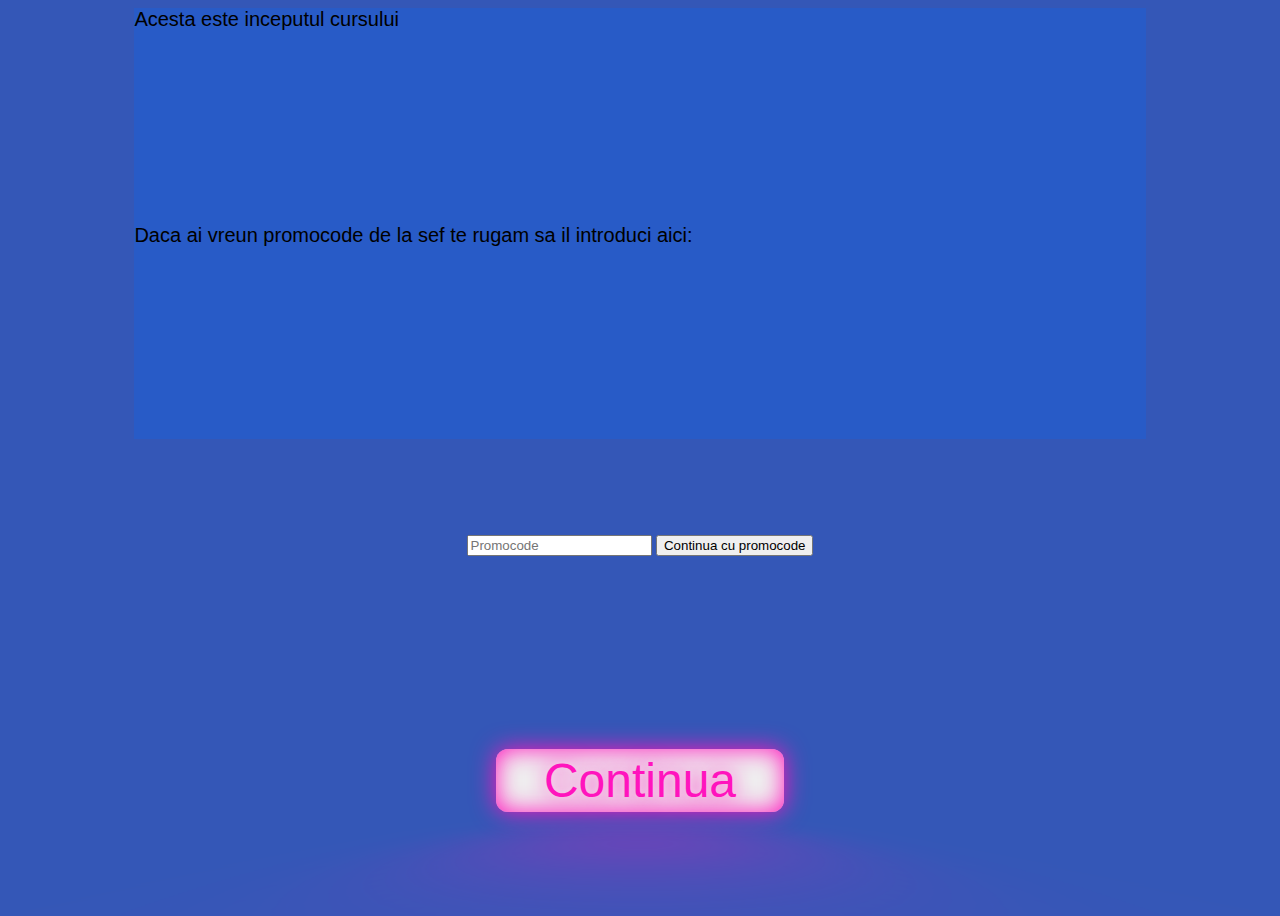
<file: index.html>
<!DOCTYPE html>
<html lang="en">
<head>
    <meta charset="UTF-8">
    <meta http-equiv="X-UA-Compatible" content="IE=edge">
    <meta name="viewport" content="width=device-width, initial-scale=1.0">
    <link rel="stylesheet" href="classes/neon-btn.css">
    <link rel="stylesheet" href="style.css">
    <script src="script.js" defer></script>
    <title>Intro</title>
</head>
<body>
    <p>Acesta este inceputul cursului</p>
    <p>Daca ai vreun promocode de la sef te rugam sa il introduci aici: </p>
    <form>
        <input type="text" id="promocode" placeholder="Promocode">
        <button onclick="promo()" class="neon-btn">Continua cu promocode</button>
    </form>
    <button type="button" onclick="dute('cursuri.html')" class="neon-button">Continua</button>
</body>
</html>
</file>
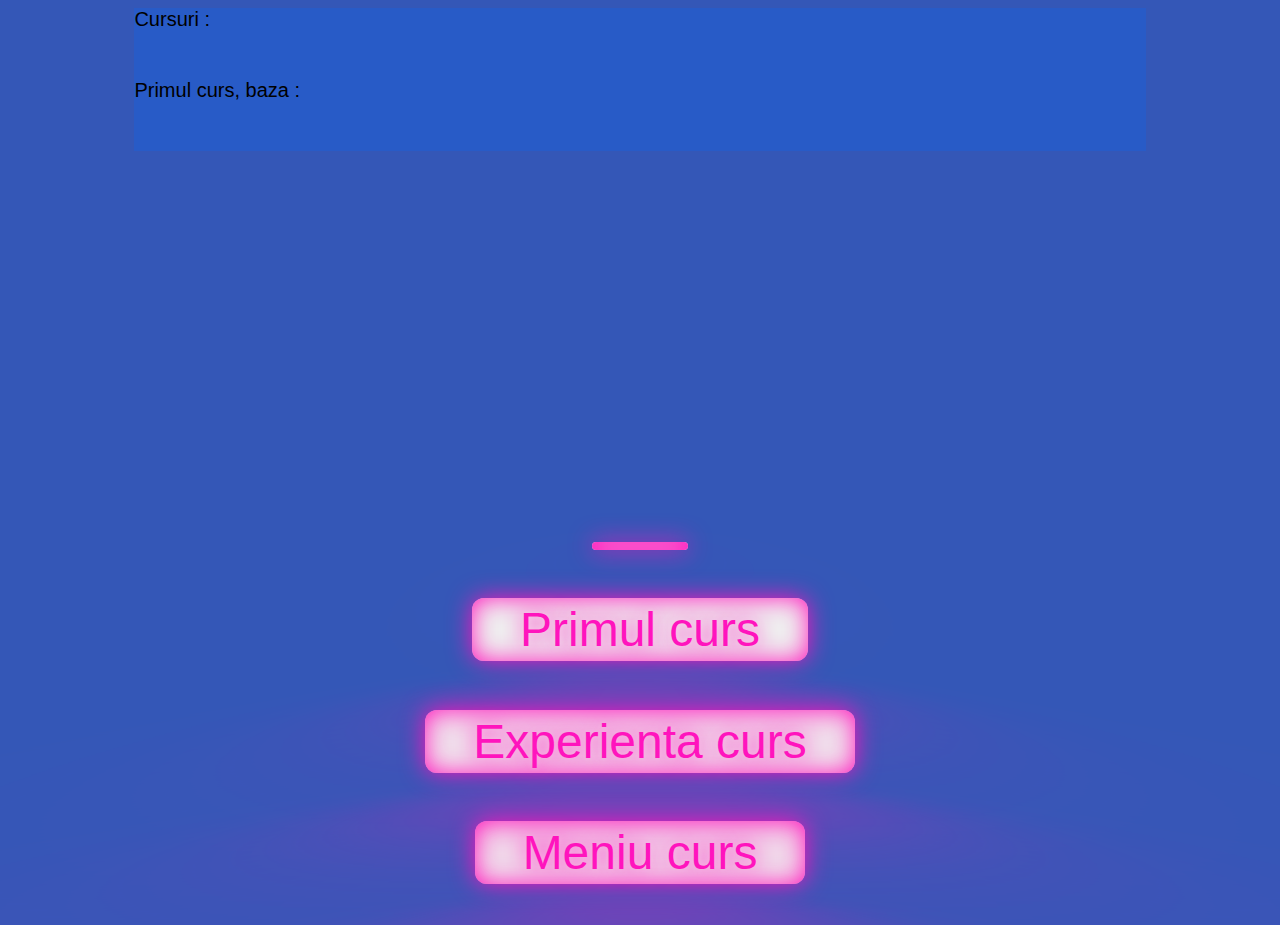
<file: cursuri.html>
<!DOCTYPE html>
<html lang="en">
<head>
    <meta charset="UTF-8">
    <meta http-equiv="X-UA-Compatible" content="IE=edge">
    <meta name="viewport" content="width=device-width, initial-scale=1.0">
    <link rel="stylesheet" href="style.css">
    <link rel="stylesheet" href="classes/neon-btn.css">
    <script src="cursuri.js" defer></script>
    <title>Cursuri de la sef</title>
</head>
<body>
    <p>Cursuri :</p>
    <p id="curs-info">Primul curs, baza :</p>
    <div id="curs-primul">
        <iframe src="https://streamable.com/e/maikf2?loop=0" width="560" height="315" frameborder="0" allowfullscreen></iframe>
    </div>
    <div id="curs-experienta">
        <script type="text/javascript" src="https://files.fm/embed/playerv2?hash=pk5cyeeg9&autoplay=off&autoload=off&w=100%&h=auto&poster_src=https://files.fm/thumb_video_picture.php?i=pk5cyeeg9" id="filesfm_embed_js__pk5cyeeg9"></script>
    </div>
    <div id="curs-meniu">
        <iframe src="https://streamable.com/e/gx7a0h" width="560" height="308" frameborder="0" allowfullscreen></iframe>
    </div>
    <div id="curs-doi">
        <script type="text/javascript" src="https://files.fm/embed/playerv2?hash=b99h4e8k8&autoplay=off&autoload=off&w=100%&h=auto&poster_src=https://files.fm/thumb_video_picture.php?i=b99h4e8k8" id="filesfm_embed_js__b99h4e8k8"></script>
    </div>
        <button type="button" class="neon-button" onclick="cursContinua('doi')"></button>
        <button type="button" class="neon-button" onclick="cursContinua('primul')">Primul curs</button>
        <button type="button" class="neon-button" onclick="cursContinua('experienta')">Experienta curs</button>
        <button type="button" class="neon-button" onclick="cursContinua('meniu')">Meniu curs</button>
</body>
</html>
</file>
<file: classes/neon-btn.css>
:root {
    --clr-neon: hsl(317, 100%, 54%);
    --clr-bg: hsl(224, 56%, 46%);
}

*,
*::before,
*::after {
    box-sizing: border-box;
}

body {
    min-height: 100vh;
    display: grid;
    place-items: center;
    background: var(--clr-bg);
    font-family: "Comic Sans MS", cursive, sans-serif;
    color: var(--clr-neon);
}

.neon-button {
    font-size: 3rem;

    display: inline-block;
    cursor: pointer;
    text-decoration: none;
    color: var(--clr-neon);
    border: currentColor 0.125em solid;
    padding: 0.25rem 1em;
    border: 0.25em;
    border-radius: 0.25em;

    text-shadow: 0 0 0.125em hsl(0 0% 100% / 0.3), 0 0 0.45em currentColor;
    box-shadow: inset 0 0 0.5em 0 var(--clr-neon), 0 0 0.5em var(--clr-neon);
    position: relative;
}

.neon-button:before {
    content: "";
    position: absolute;
    background: var(--clr-neon);
    top: 100%;
    left: 0;
    width: 100%;
    height: 100%;

    transform: perspective(1em) rotateX(40deg) scale(1, 0.35);
    filter: blur(1.5em);
    opacity: 0.7;
}

.neon-button:hover,
.neon-button:focus {
    background: var(--clr-neon);
    color: var(--clr-bg);
    text-shadow: none;
}
</file>
<file: style.css>
p {
    /* Change font to bold comic sans */
    font-family: "Comic Sans MS", cursive, sans-serif;
    /* Change font size to 16px */
    font-size: 20px;
    /* Change font color to  some sort of blue */
    color: black;
    /* Center it */
    margin: 0 auto;
    align-items: center;
    /* move to center of screen */
    position: relative;
    /* Change width to 80% */
    width: 80%;
    /* Change height to 100% */
    height: 100%;
    /* Change background color to some sort of blue */
    background-color: #006eff3b;
}

#btn-intro-next {
    /* Make it cornerless */
    border-radius: 9px;
}

#curs-experienta {
    display: none;
}

#curs-meniu {
    display: none;
}

#curs-doi {
    display: none;
}
</file>
